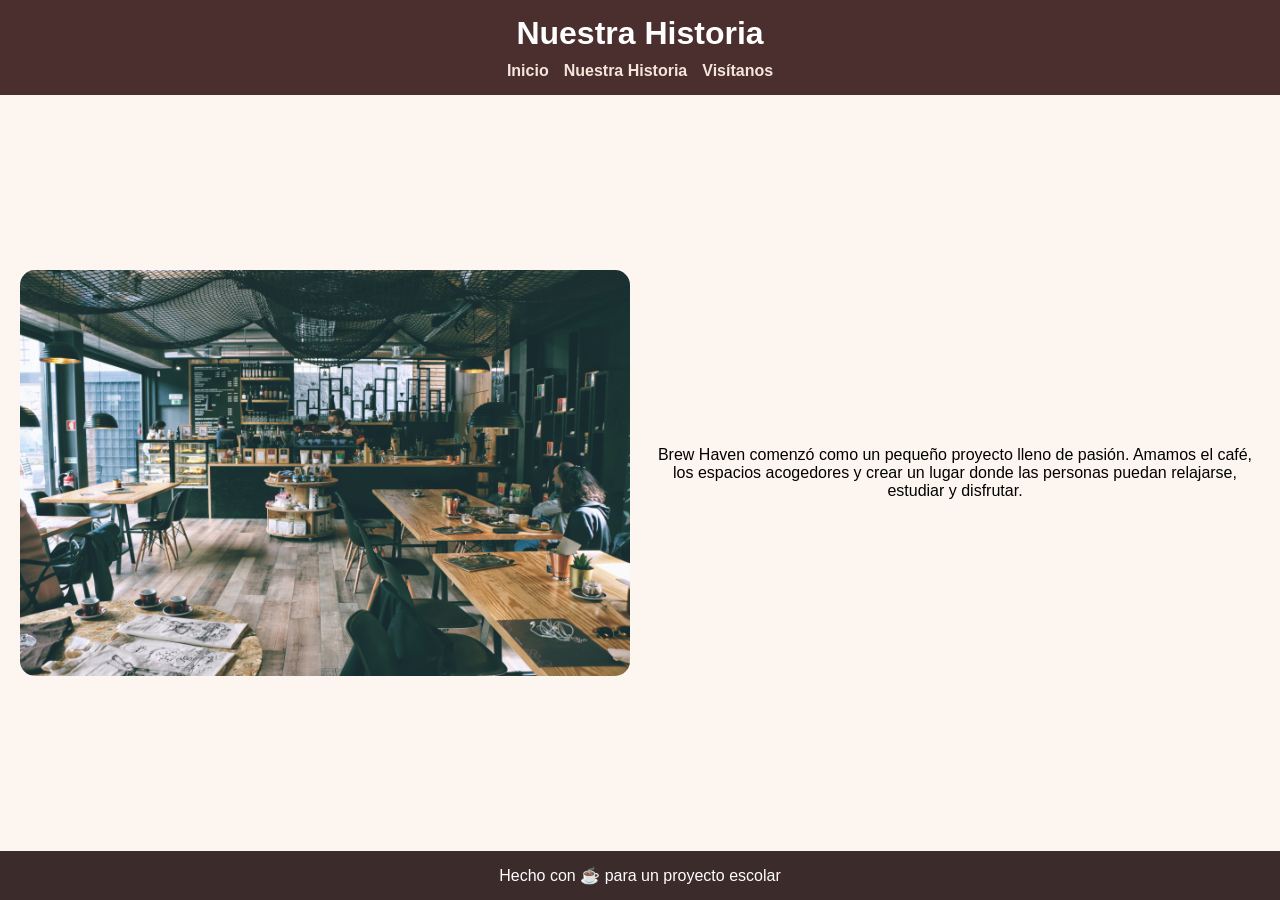
<file: eduardo/about.html>
<!DOCTYPE html>
<html lang="es">
<head>
  <meta charset="UTF-8">
  <title>Nuestra Historia</title>
  <link rel="stylesheet" href="styles.css">
</head>
<body>

<header>
  <h1>Nuestra Historia</h1>
  <nav>
    <a href="index.html">Inicio</a>
    <a href="about.html">Nuestra Historia</a>
    <a href="contact.html">Visítanos</a>
  </nav>
</header>

<section class="content">
  <img src="images/cafe-interior.jpg">
  <p>
    Brew Haven comenzó como un pequeño proyecto lleno de pasión. 
    Amamos el café, los espacios acogedores y crear un lugar donde 
    las personas puedan relajarse, estudiar y disfrutar.
  </p>
</section>

<footer>
  <p>Hecho con ☕ para un proyecto escolar</p>
</footer>

</body>
</html>
</file>
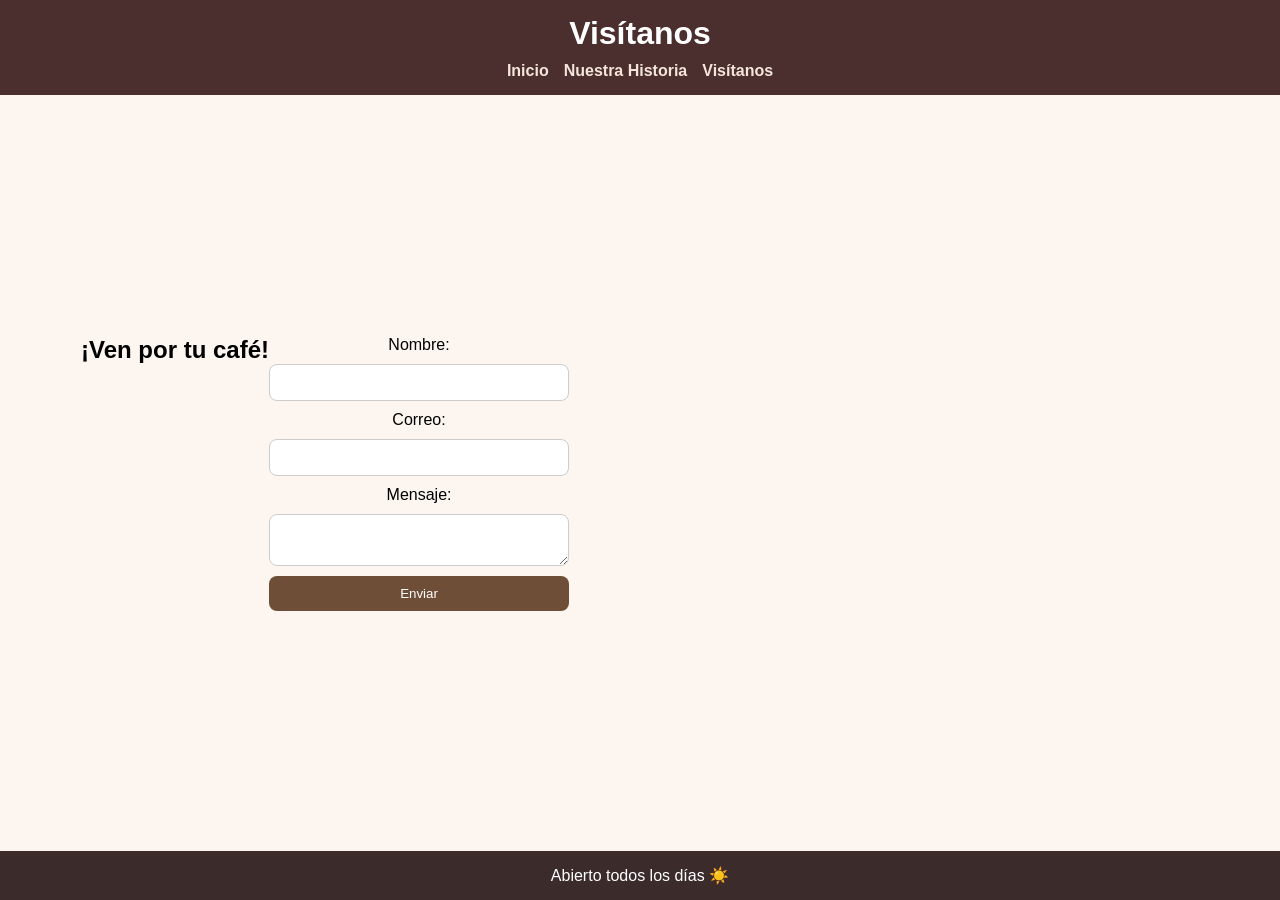
<file: eduardo/contact.html>
<!DOCTYPE html>
<html lang="es">
<head>
  <meta charset="UTF-8">
  <title>Visítanos</title>
  <link rel="stylesheet" href="styles.css">
</head>
<body>

<header>
  <h1>Visítanos</h1>
  <nav>
    <a href="index.html">Inicio</a>
    <a href="about.html">Nuestra Historia</a>
    <a href="contact.html">Visítanos</a>
  </nav>
</header>

<section class="content">
  <div class="form-container">
    <h2>¡Ven por tu café!</h2>

    <form>
      <label>Nombre:</label>
      <input type="text" required>

      <label>Correo:</label>
      <input type="email" required>

      <label>Mensaje:</label>
      <textarea required></textarea>

      <button type="submit">Enviar</button>
    </form>
  </div>
</section>

<footer>
  <p>Abierto todos los días ☀️</p>
</footer>

</body>
</html>
</file>
<file: eduardo/styles.css>
/* ===== RESET ===== */
* {
  margin: 0;
  padding: 0;
  box-sizing: border-box;
}

/* ===== GRID GENERAL ===== */
body {
  font-family: 'Segoe UI', sans-serif;
  background: #fdf6f0;

  display: grid;
  grid-template-rows: auto 1fr auto;
  min-height: 100vh;
}

/* ===== HEADER (FLEX) ===== */
header {
  background: #4b2e2e;
  color: white;
  padding: 15px;

  display: flex;
  flex-direction: column;
  align-items: center;
  gap: 10px;
}

nav {
  display: flex;
  gap: 15px;
}

nav a {
  color: #f5e6dc;
  text-decoration: none;
  font-weight: bold;
}

nav a:hover {
  text-decoration: underline;
}

/* ===== HERO (GRID) ===== */
.hero {
  padding: 20px;
}

.hero-content {
  display: grid;
  grid-template-columns: 1fr 1fr;
  gap: 20px;
  align-items: center;
}

.hero img {
  width: 100%;
  max-height: 350px;
  object-fit: cover;
  border-radius: 15px;
}

.hero-text {
  display: flex;
  flex-direction: column;
  gap: 10px;
}

/* ===== CARDS ===== */
.cards {
  display: grid; /* 🔥 cambiamos de flex a grid */
  grid-template-columns: repeat(3, 1fr);
  gap: 20px;
  padding: 20px;
}

.card {
  background: white;
  padding: 15px;
  border-radius: 15px;
  text-align: center;
  box-shadow: 0 6px 12px rgba(0,0,0,0.15);

  display: flex;
  flex-direction: column;
  gap: 10px;

  transition: transform 0.3s;
}

.card:hover {
  transform: scale(1.05);
}

.card img {
  width: 100%;
  border-radius: 10px;
}

/* ===== ABOUT (GRID) ===== */
.content {
  display: grid;
  grid-template-columns: 1fr 1fr;
  align-items: center;
  padding: 20px;
  gap: 20px;
  text-align: center;
}

.content img {
  width: 100%;
  border-radius: 15px;
}

/* ===== FORM (FLEX) ===== */
.form-container {
  display: flex;
  justify-content: center;
}

form {
  display: flex;
  flex-direction: column;
  width: 300px;
  gap: 10px;
}

input, textarea {
  padding: 10px;
  border-radius: 8px;
  border: 1px solid #ccc;
}

button {
  background: #6f4e37;
  color: white;
  border: none;
  padding: 10px;
  border-radius: 8px;
  cursor: pointer;
}

button:hover {
  background: #4b2e2e;
}

/* ===== FOOTER ===== */
footer {
  text-align: center;
  padding: 15px;
  background: #3b2b2b;
  color: white;
}

/* ===== RESPONSIVE ===== */
@media (max-width: 768px) {

  .hero-content,
  .content {
    grid-template-columns: 1fr;
  }

  .cards {
    grid-template-columns: 1fr;
  }

  header {
    flex-direction: column;
  }
}
</file>
